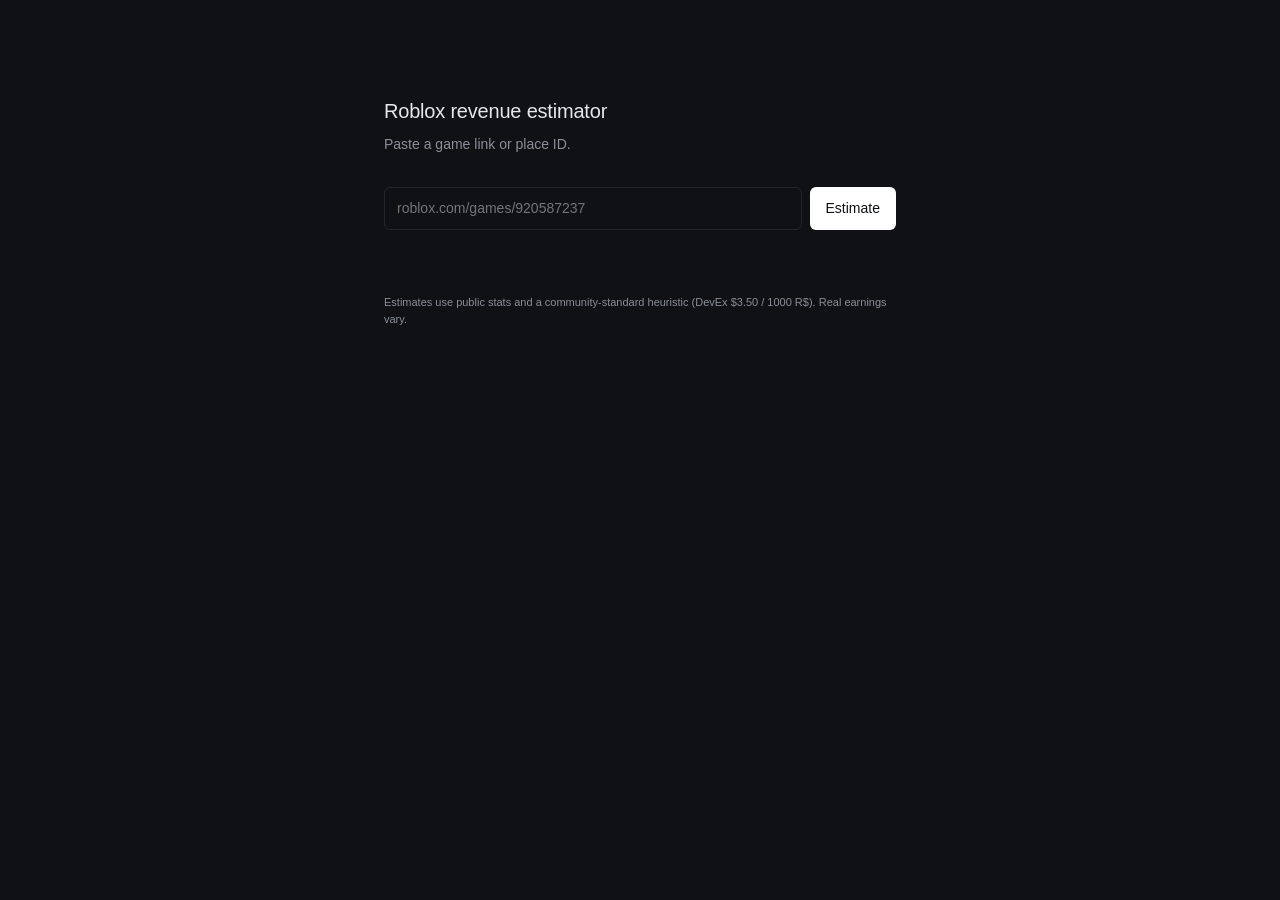
<file: index.html>
<!doctype html>
<html lang="en">
<head>
<meta charset="utf-8" />
<meta name="viewport" content="width=device-width,initial-scale=1" />
<title>Roblox Revenue Estimator</title>
<meta name="description" content="Paste a Roblox game URL or place ID to estimate its revenue." />

<style>
  :root {
    --bg: #0f1115;
    --fg: #e7e7ea;
    --muted: #8a8f98;
    --border: #23262d;
    --accent: #ffffff;
    --danger: #ff6b6b;
  }
  * { box-sizing: border-box; }
  html, body { margin: 0; padding: 0; background: var(--bg); color: var(--fg); }
  body {
    font: 14px/1.5 -apple-system, BlinkMacSystemFont, "Inter", "Segoe UI", sans-serif;
    min-height: 100vh;
  }
  main { max-width: 560px; margin: 0 auto; padding: 96px 24px; }
  h1 { font-size: 20px; font-weight: 500; margin: 0; letter-spacing: -0.01em; }
  .sub { color: var(--muted); margin: 8px 0 32px; }
  form { display: flex; gap: 8px; }
  input {
    flex: 1; padding: 10px 12px; font: inherit; color: var(--fg);
    background: transparent; border: 1px solid var(--border); border-radius: 6px;
    outline: none;
  }
  input:focus { border-color: #555; }
  button {
    padding: 10px 16px; font: inherit; font-weight: 500;
    background: var(--accent); color: #0f1115; border: 0; border-radius: 6px;
    cursor: pointer;
  }
  button:disabled { opacity: 0.5; cursor: default; }
  .err { color: var(--danger); margin-top: 16px; }
  section { margin-top: 48px; }
  .game { display: flex; align-items: center; gap: 12px; }
  .game img { width: 40px; height: 40px; border-radius: 6px; object-fit: cover; }
  .game h2 { font-size: 16px; font-weight: 500; margin: 0; }
  .game p { font-size: 12px; color: var(--muted); margin: 2px 0 0; }
  .group { margin-top: 32px; padding-top: 24px; border-top: 1px solid var(--border); }
  .row { display: flex; justify-content: space-between; align-items: baseline; margin-bottom: 12px; }
  .row:last-child { margin-bottom: 0; }
  .lbl { color: var(--muted); }
  .val { font-variant-numeric: tabular-nums; }
  .big .val { font-size: 20px; font-weight: 500; color: var(--fg); }
  .mid .val { color: var(--muted); }
  .small { font-size: 12px; }
  .small .lbl, .small .val { color: var(--muted); }
  footer { margin-top: 64px; font-size: 11px; color: var(--muted); }
</style>
</head>

<body>
<main>
  <h1>Roblox revenue estimator</h1>
  <p class="sub">Paste a game link or place ID.</p>

  <form id="f">
    <input id="q" placeholder="roblox.com/games/920587237" autocomplete="off" />
    <button id="btn" type="submit">Estimate</button>
  </form>

  <div id="err" class="err" hidden></div>
  <section id="out" hidden></section>

  <footer>
    Estimates use public stats and a community-standard heuristic (DevEx $3.50 / 1000 R$). Real earnings vary.
  </footer>
</main>

<!-- main.js loader -->
<script type="module" src="scr/js/main.js"></script>
</body>
</html>
</file>
